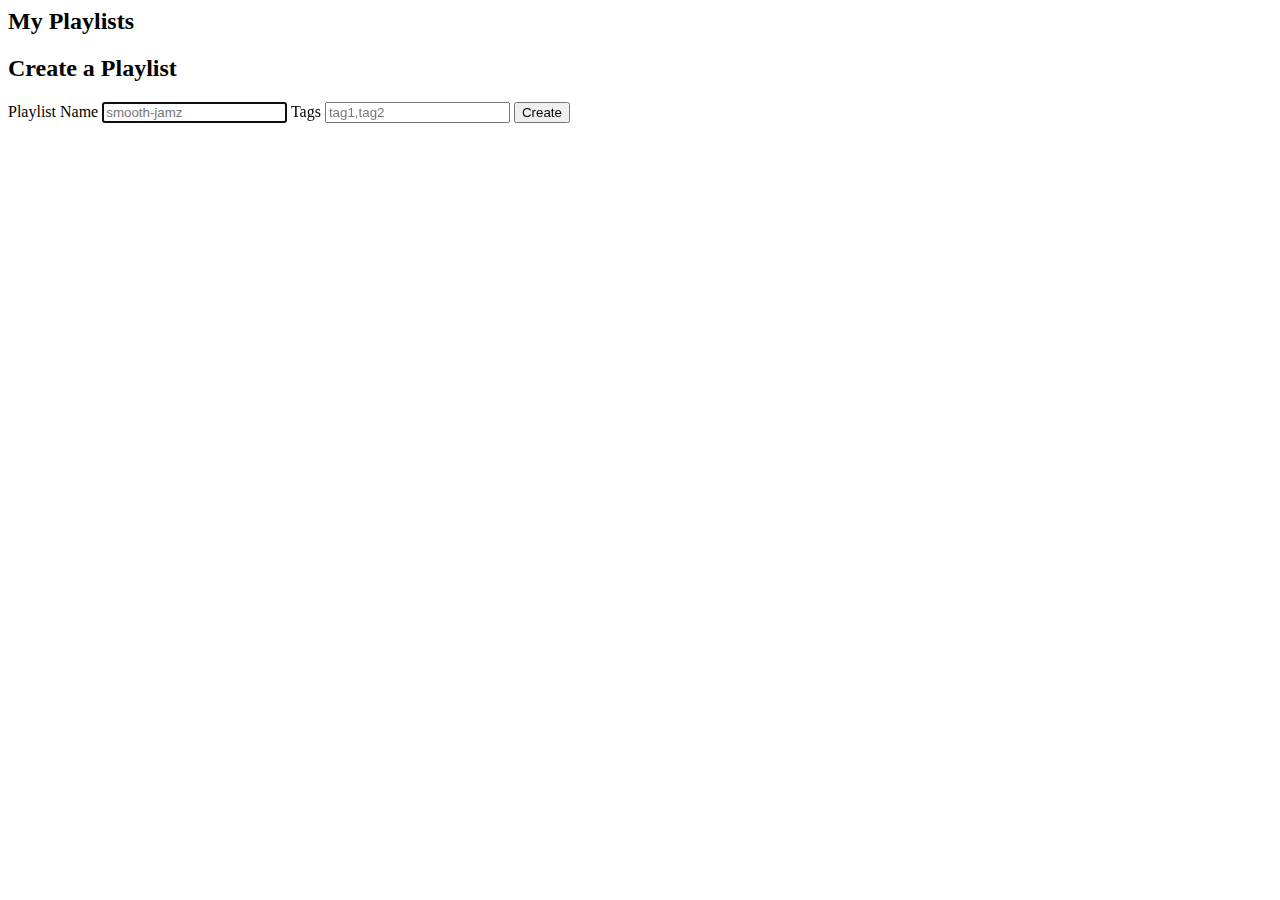
<file: example_frontend/index.html>
<head>
    <meta charset="UTF-8">
    <meta name="viewport content="width=device-width, initial-scale="1.0">
    <link rel="stylesheet" href="styles.css">
    <script src="https://sprint17mod2.s3.us-west-2.amazonaws.com/api.json"></script>
    <script src="index.js" defer></script>
    <title>Fun with JS!</title>
  </head>
  <body>
    <h2>My Playlists</h2>
      <ul id="playlists">
      </ul>
    <h2>Create a Playlist</h2>
    <form class="card-content" id="create-playlist-form">
      <label>Playlist Name
        <input type="text" required class="validated-field" id="playlist-name" placeholder="smooth-jamz" autofocus>
      </label>
      <label>Tags
        <input type="text" id="tags" class="tags" placeholder="tag1,tag2" data-tip="Must be a comma separated list of tags.">
      </label>
      <input type="submit" id="create" value="Create">
    </form>
  </body>
</html>
</file>
<file: example_frontend/styles.css>
table {
  border-collapse: collapse;
}

table, th, td {
  border: 1px solid black;
}

th {
  background: #99ccff;
}

th, td {
  padding: 6px;
}
</file>
